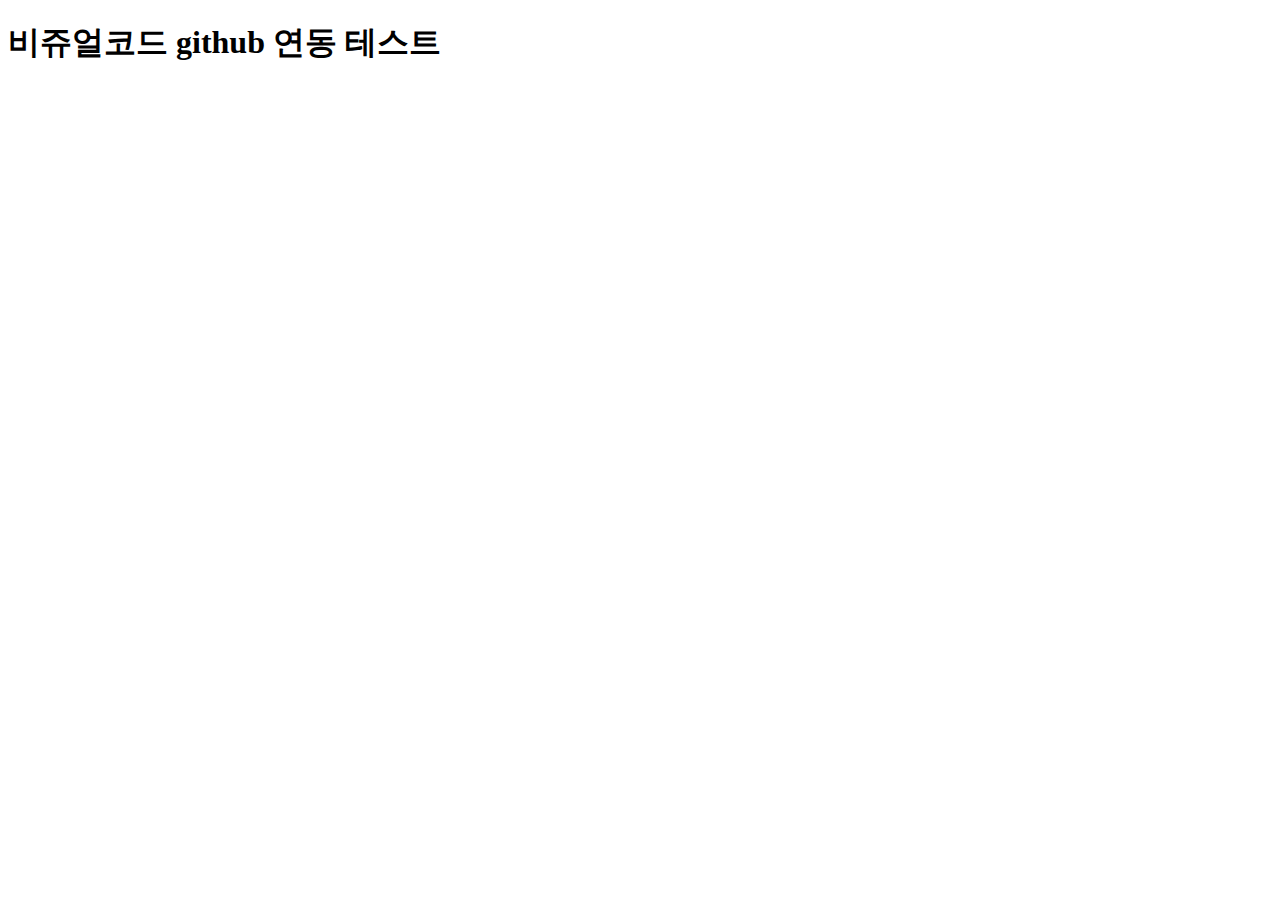
<file: first_project/AnJunPlus_web/src/나건영_visual_studio_test.html>
<!DOCTYPE html>
<html lang="en">
<head>
    <meta charset="UTF-8">
    <meta http-equiv="X-UA-Compatible" content="IE=edge">
    <meta name="viewport" content="width=device-width, initial-scale=1.0">
    <title>Document</title>
</head>
<body>
    


    <H1>비쥬얼코드 github 연동 테스트</H1>
</body>
</html>
</file>
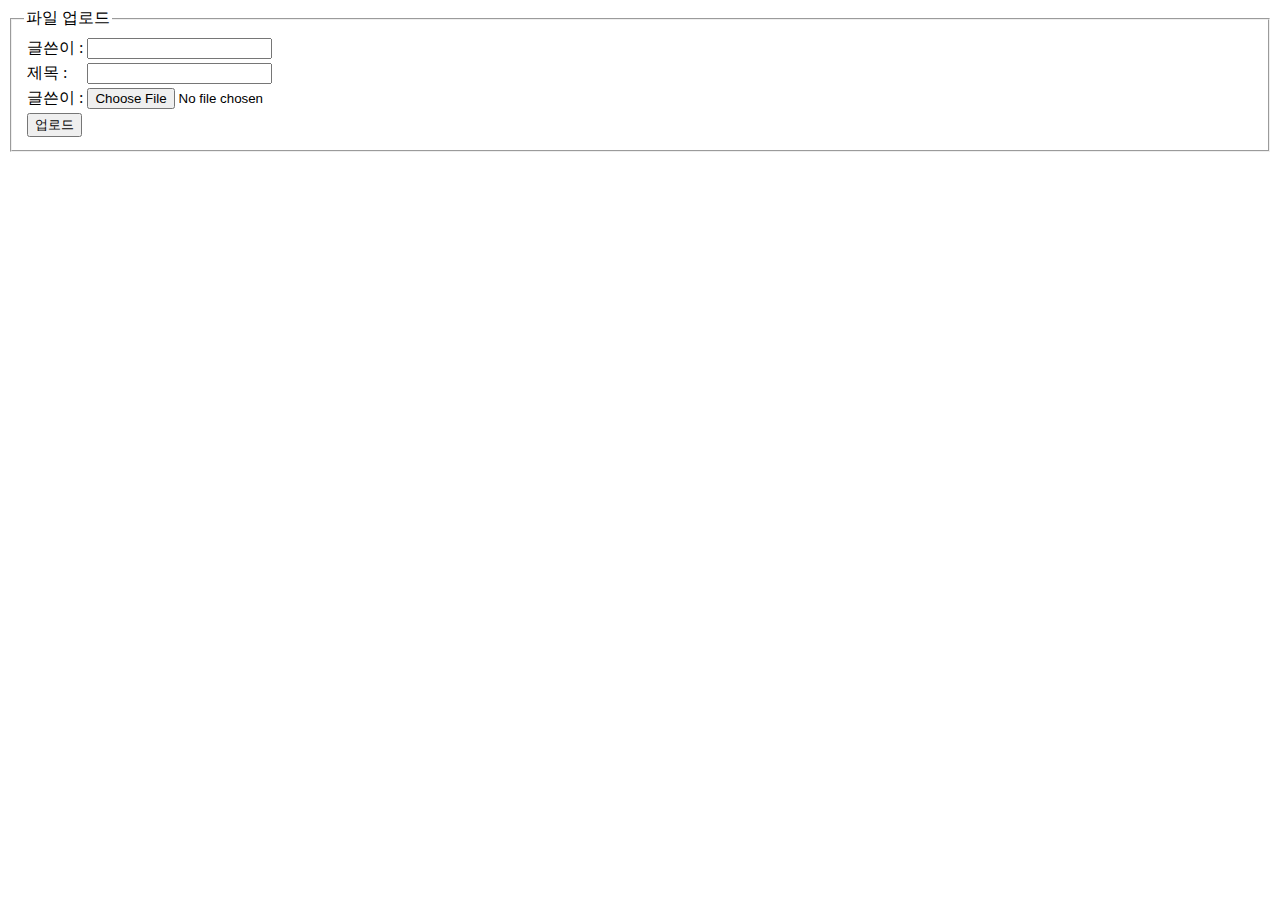
<file: Anjun_Plus/src/main/webapp/Upload.html>
<!DOCTYPE html>
<html>
<head>
<meta charset="EUC-KR">
<title>Insert title here</title>
</head>
<body>
<fieldset>
     <legend>���� ���ε�</legend>
     <table>
     <form action="UploadService">
          <tr>
              <td>�۾��� : </td>
              <td><input type="text" name="author"/></td>
          </tr>
          <tr>
              <td>���� : </td>
              <td><input type="text" name="title"/></td>
          </tr>
          <tr>
              <td>�۾��� : </td>
              <td><input type="file" value="���� ����" name="file"/></td>
          </tr>
          <tr>
              <td colspan="2"><input type="submit" value="���ε�"/></td>
          </tr>
          </form>
     </table>
</fieldset>

</body>
</html>
</file>
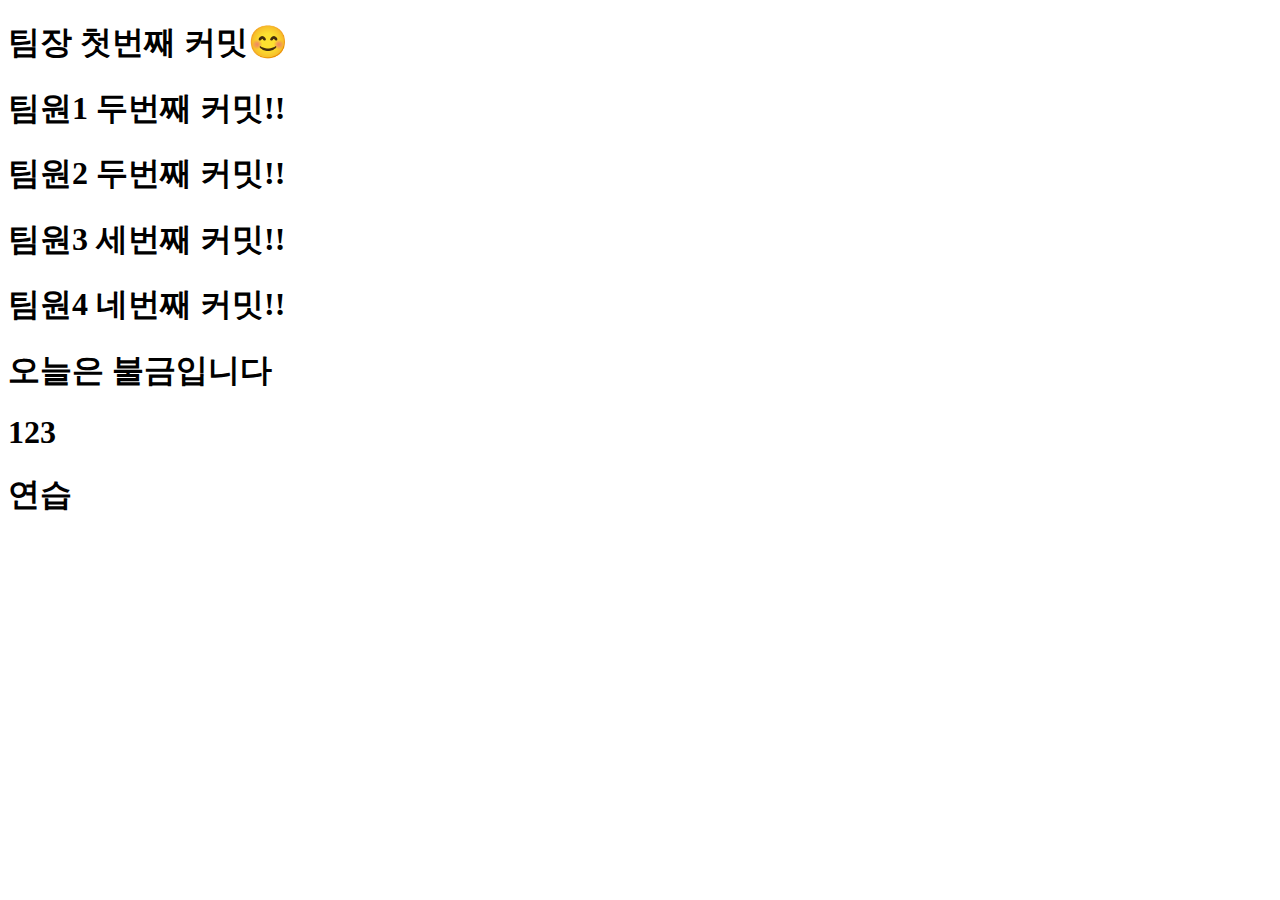
<file: GitTest/src/main/webapp/Ex01.html>
<!DOCTYPE html>
<html>
<head>
<meta charset="UTF-8">
<title>Insert title here</title>
</head>
<body>

	<h1>팀장 첫번째 커밋😊</h1>
	<h1>팀원1 두번째 커밋!!</h1>
	<h1>팀원2 두번째 커밋!!</h1>
	<h1>팀원3 세번째 커밋!!</h1>
	<h1>팀원4 네번째 커밋!!</h1>
	
	<h1>오늘은 불금입니다</h1>
	
	
	
	
	
	
	
	<h1>123</h1>
	<h1>연습</h1>
</body>
</html>
</file>
